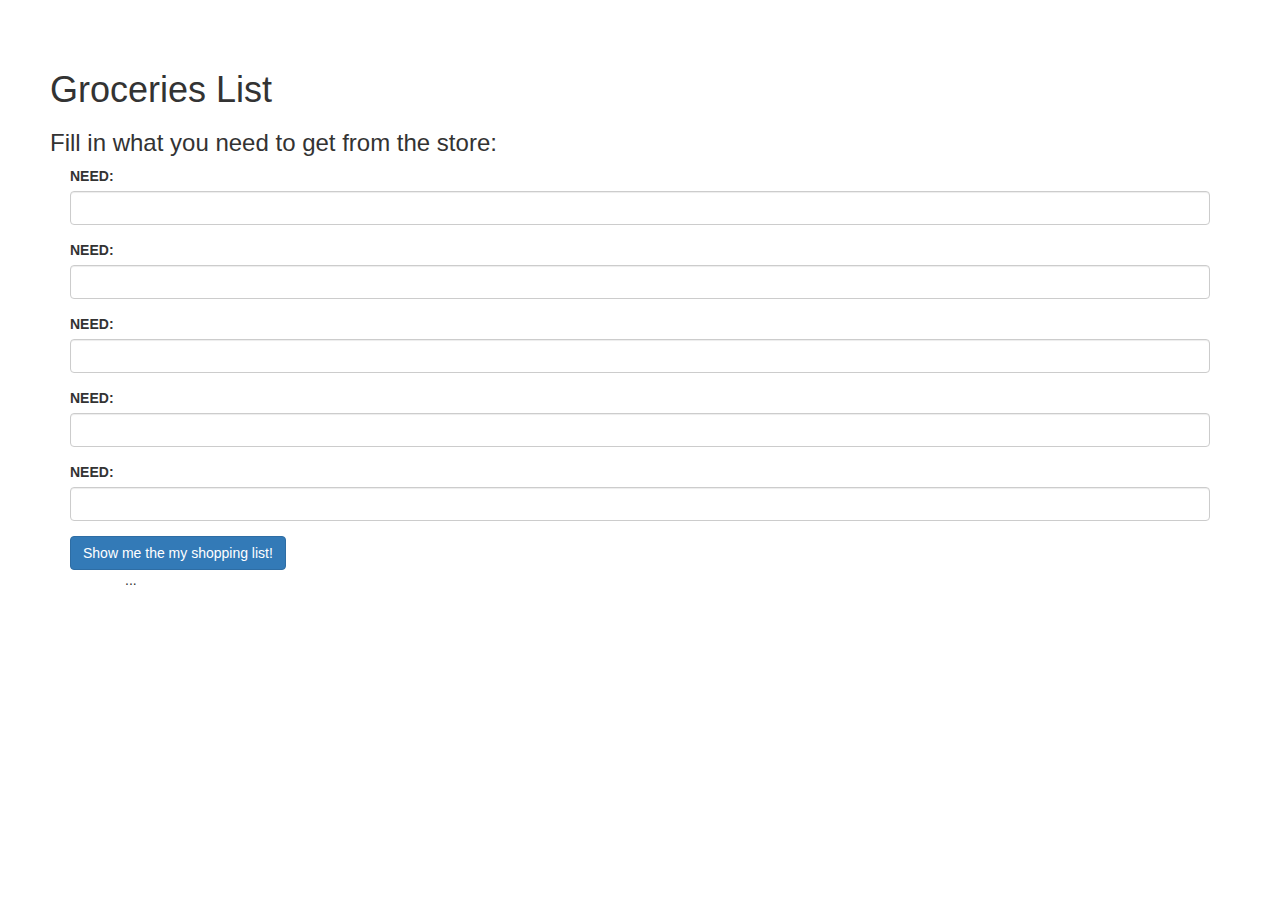
<file: index.html>
<!DOCTYPE html>
<html>
  <head>
    <link href="css/bootstrap.css" rel="stylesheet" type="text/css">
    <link href="css/styles.css" rel="stylesheet" type="text/css">
    <script src="js/jquery-3.2.1.js"></script>
    <script src="js/scripts.js"></script>
    <title>Groceries List</title>
  </head>
  <body>
    <h1>Groceries List</h1>
    <h3>Fill in what you need to get from the store:</h3>
      <div class="container">
        <form id="groceryForum">
          <div class="form-group">
            <label for="item1">NEED:</label>
            <input id="item1" class="form-control" type="text">
          </div>
          <div class="form-group">
            <label for="item2">NEED:</label>
            <input id="item2" class="form-control" type="text">
            </div>
          <div class="form-group">
            <label for="item3">NEED:</label>
            <input id="item3" class="form-control" type="text">
            </div>
          <div class="form-group">
            <label for="item4">NEED:</label>
            <input id="item4" class="form-control" type="text">
            </div>
          <div class="form-group">
            <label for="item5">NEED:</label>
            <input id="item5" class="form-control" type="text">
          </div>
          <button type="submit" class="btn btn-primary">Show me the my shopping list!</button>
        </form>
        <div class=container>
          <ul id="result">...</ul>
        </div>
    </div>
  </body>
</html>
</file>
<file: css/styles.css>
body {
  padding: 30px;
  margin:20px;
}

#story {
  display: none;
}
results {
  display: none;
}
</file>
